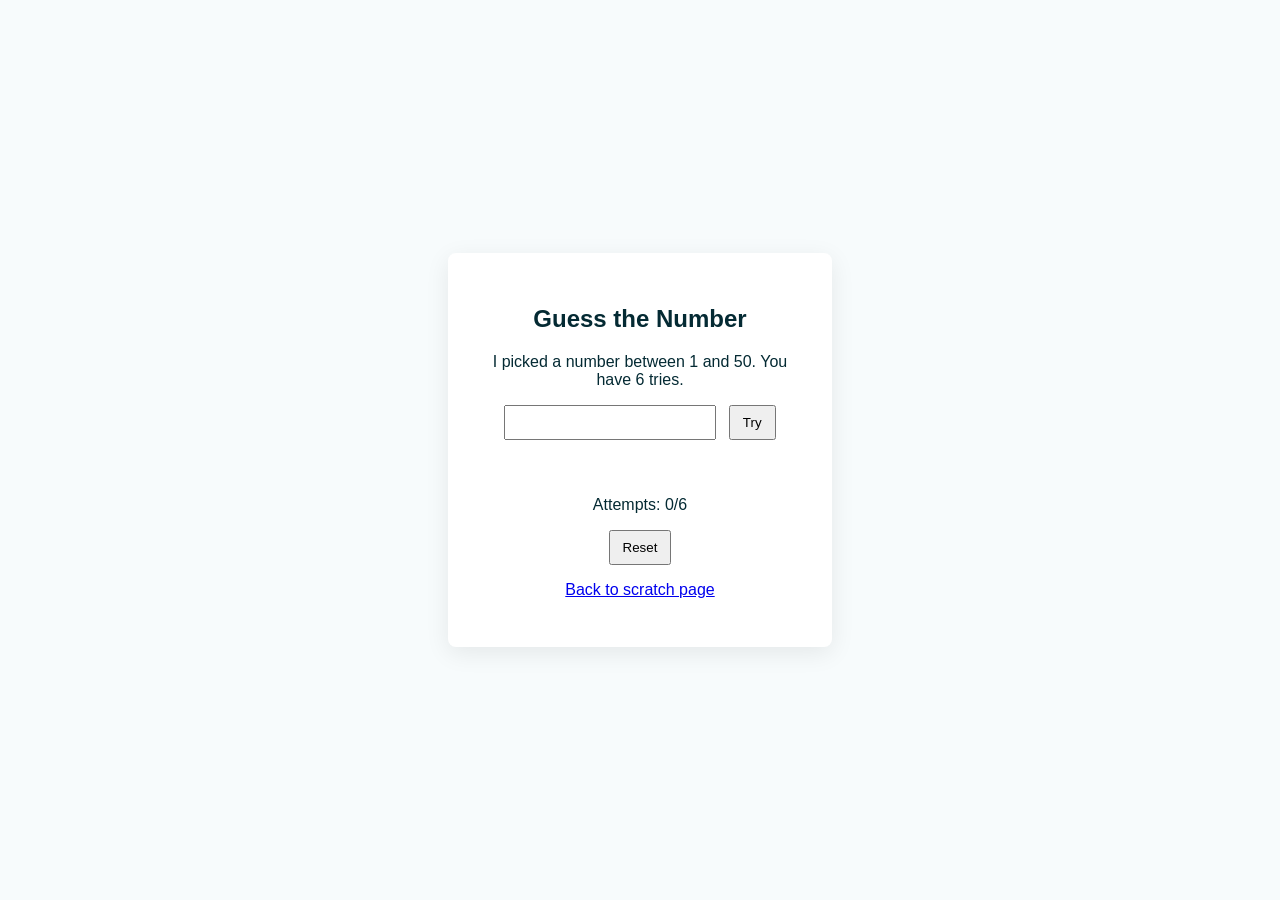
<file: app_guess.html>
<!doctype html>
<html lang="en">
<head>
  <meta charset="utf-8">
  <meta name="viewport" content="width=device-width, initial-scale=1">
  <title>Number Guessing Game</title>
  <style>
    body{font-family: Arial, sans-serif;background:#f7fbfc;color:#042a33;display:flex;align-items:center;justify-content:center;height:100vh;margin:0}
    .game{background:#fff;padding:2rem;border-radius:8px;box-shadow:0 6px 24px rgba(2,10,12,.08);width:320px;text-align:center}
    input{padding:.5rem;width:60%;margin-right:.5rem}
    button{padding:.5rem 0.75rem}
    p.msg{min-height:1.5rem}
  </style>
</head>
<body>
  <div class="game">
    <h2>Guess the Number</h2>
    <p>I picked a number between 1 and 50. You have 6 tries.</p>
    <div>
      <input id="guess" type="number" min="1" max="50" />
      <button id="try">Try</button>
    </div>
    <p class="msg" id="msg"></p>
    <p>Attempts: <span id="attempts">0</span>/6</p>
    <p><button id="reset">Reset</button></p>
    <p><a href="scratch.html">Back to scratch page</a></p>
  </div>

  <script>
    let target = Math.floor(Math.random()*50)+1;
    let tries = 0;
    const maxTries=6;
    const msg=document.getElementById('msg');
    const attempts=document.getElementById('attempts');
    document.getElementById('try').addEventListener('click',()=>{
      const g = Number(document.getElementById('guess').value);
      if(!g || g<1 || g>50){msg.textContent='Enter a number 1–50';return}
      tries++;
      attempts.textContent=tries;
      if(g===target){msg.textContent='Correct! Well done.';endGame()}
      else if(tries>=maxTries){msg.textContent='Out of tries. The number was '+target;endGame()}
      else if(g<target) msg.textContent='Too low — try a higher number.';
      else msg.textContent='Too high — try a lower number.';
    });
    function endGame(){document.getElementById('try').disabled=true}
    document.getElementById('reset').addEventListener('click',()=>{target=Math.floor(Math.random()*50)+1;tries=0;attempts.textContent=0;msg.textContent='';document.getElementById('try').disabled=false;document.getElementById('guess').value=''});
  </script>
</body>
</html>
</file>
